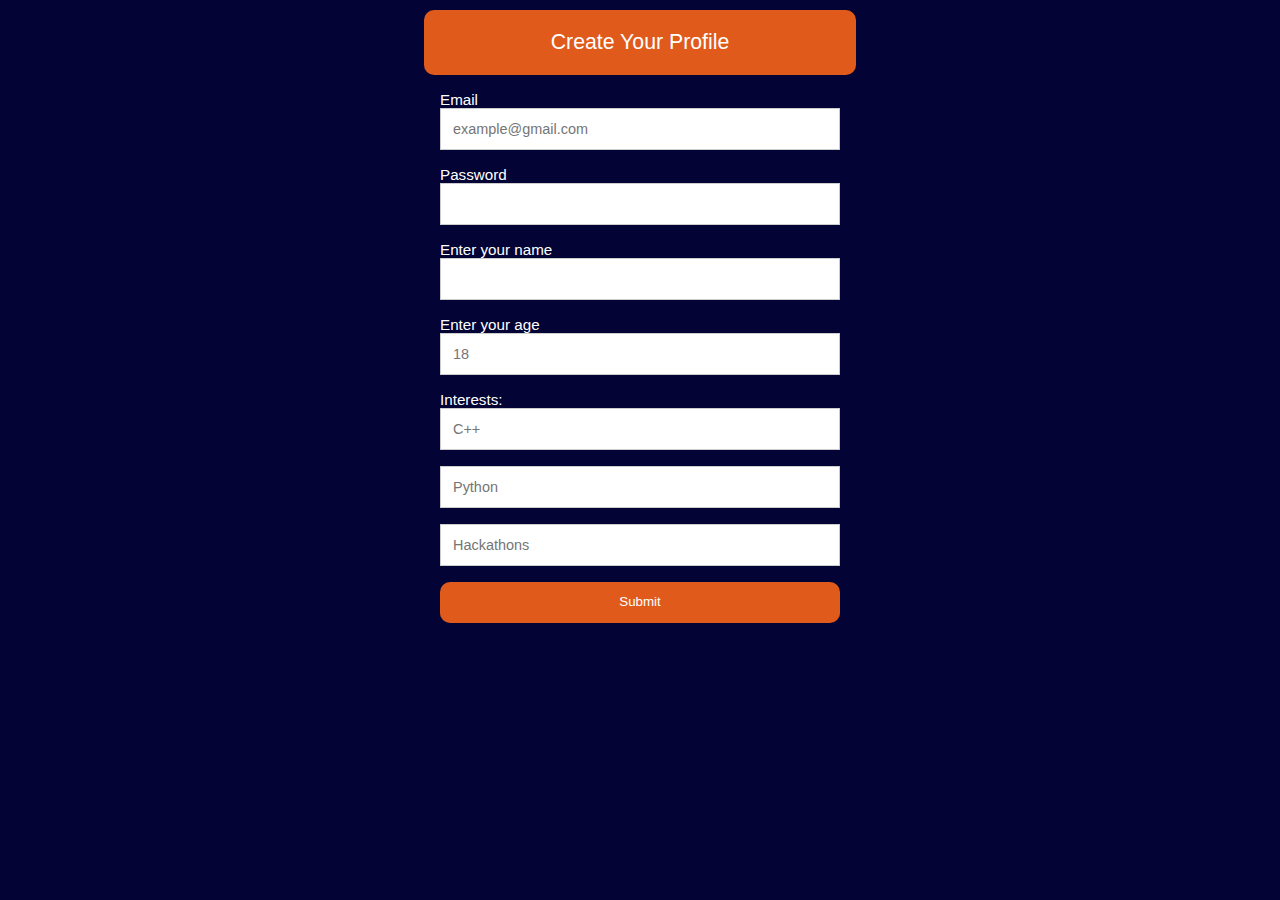
<file: templates/create_account.html>
<!DOCTYPE html>
<html lang="en">
<head>
    <meta charset="UTF-8">
    <meta http-equiv="X-UA-Compatible" content="IE=edge">
    <meta name="viewport" content="width=device-width, initial-scale=1.0">
    <script src="../static/create_user.js" defer></script>
    <link rel="stylesheet" href="../static/form.css">
    <title>Example</title>
</head>

<body class="form-style-6">
    <h1>Create Your Profile</h1>
    <form method="post" action="/signup">
        <div id="user_name">
            <div>
                <label for="user_email">Email</label>
                <input type="text" name="user_email" id="user_email" placeholder="example@gmail.com" required>
            </div>
            <div>
            <label for="user_password">Password</label>
            <input type="password" name="user_password" id="user_password" required>
            </div>
            <div>
            <label for="user_name">Enter your name</label>
            <input type="text" name="user_name" id="user_name" placeholder="" required>
            </div>
            <div>
            <label for="user_age">Enter your age</label>
            <input type="text" name="user_age" id="user_age" placeholder="18" required>
            </div>
        </div>
        <div id="user_interests_container">
            <label>Interests: </label>
            <input type="text" class="user_interest" name="user_interests" placeholder="C++" required>
            <input type="text" class="user_interest" name="user_interests" placeholder="Python" required>
            <input type="text" class="user_interest" name="user_interests" placeholder="Hackathons" required>
        </div>
        <div class="controls">
            <input type="submit" value="Submit" />
        </div>
    </form>
</body>
</html>
</file>
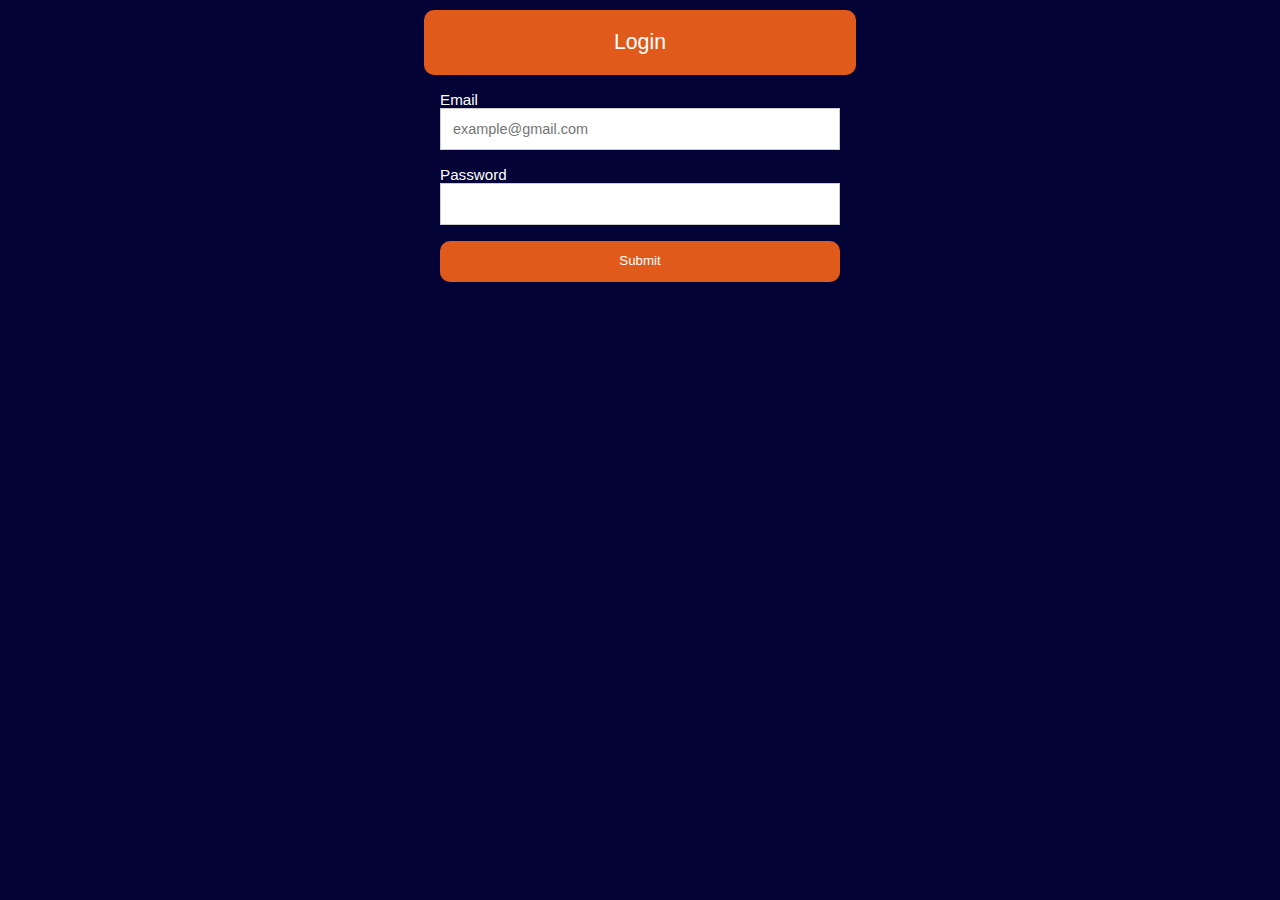
<file: templates/login.html>
<!DOCTYPE html>
<html lang="en">
<head>
    <meta charset="UTF-8">
    <meta http-equiv="X-UA-Compatible" content="IE=edge">
    <meta name="viewport" content="width=device-width, initial-scale=1.0">
    <link rel="stylesheet" href="../static/form.css">
    <title>Example</title>
</head>

<body class="form-style-6">
    <h1>Login</h1>
    <form method="post" action="/login">
        <div id="user_name">
            <div>
                <label for="email">Email</label>
                <input type="text" name="email" id="email" placeholder="example@gmail.com" required>
            </div>
            <div>
            <label for="password">Password</label>
            <input type="password" name="password" id="password" required>
            </div>
            <div>
        <div class="controls">
            <input type="submit" value="Submit" />
        </div>
    </form>
</body>
</html>
</file>
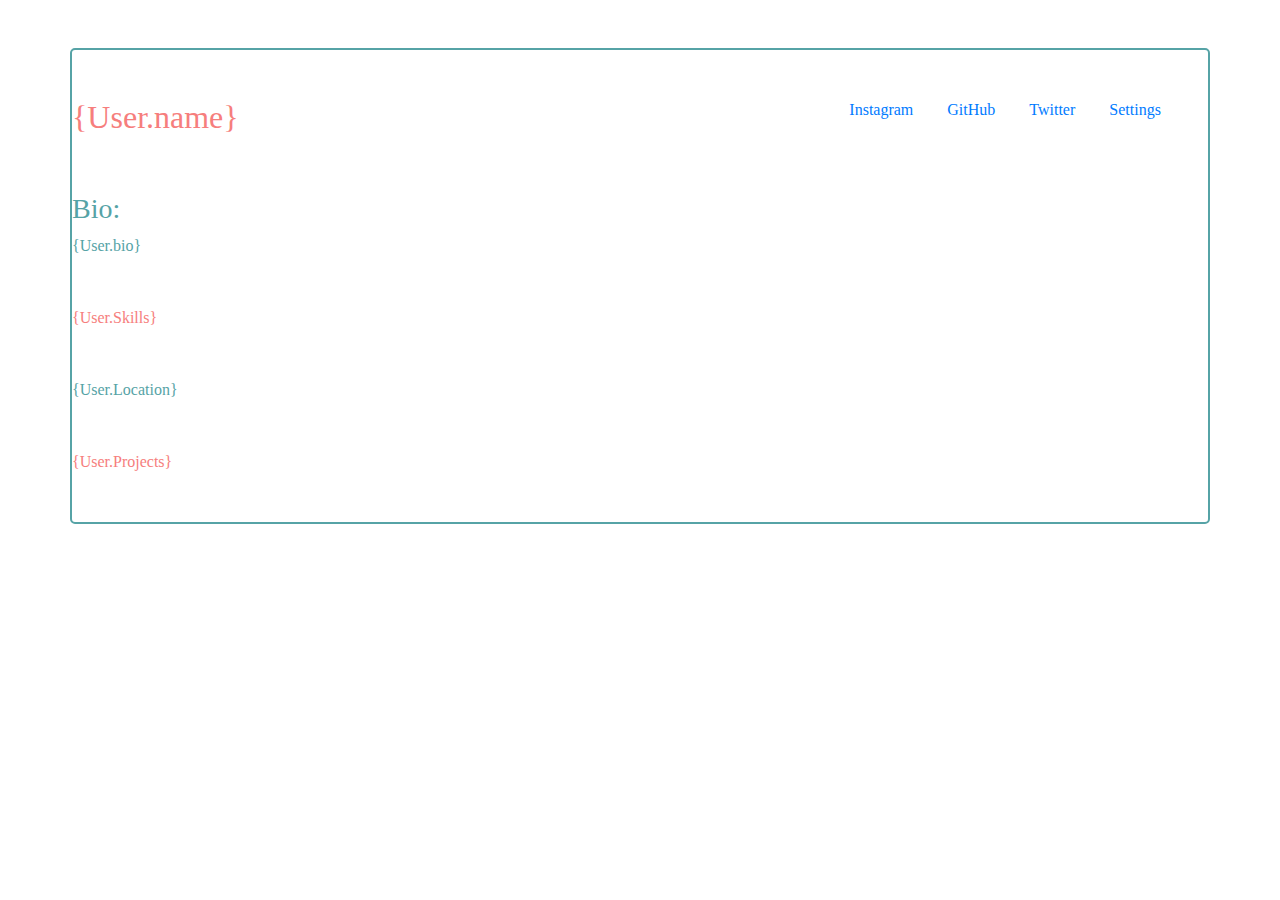
<file: templates/Profile.html>
<!DOCTYPE html>
<html lang="en">
    <head>
        <meta charset="UTF-8">
        <meta http-equiv="X-UA-Compatible" content="IE=edge">
        <meta name="viewport" content="width=device-width, initial-scale=1.0">
        <title>{User.name}'s Profile</title>
        <link rel="stylesheet" href="https://stackpath.bootstrapcdn.com/bootstrap/4.5.2/css/bootstrap.min.css" integrity="sha384-JcKb8q3iqJ61gNV9KGb8thSsNjpSL0n8PARn9HuZOnIxN0hoP+VmmDGMN5t9UJ0Z" crossorigin="anonymous">
        <link rel="stylesheet" href="./Template.css" text="text/css">
    </head>

    <body class="container p-0 pt-5 borderClass">

        <div class="bordering pt-5">
            <div class="row secondaryColor ">
                <h2 class=" col-8">
                    {User.name}
                </h2>

                <!--Possible icons  -->
                <div>
                    <a href="#" class="col-1"> Instagram </a>
                    <a href="#" class="col-1"> GitHub </a>
                    <a href ="#"class="col-1"> Twitter </a>
                    <a href ="#"class="col-1"> Settings</a>
                </div>
            </div>

            <!-- User Bio -->
            <div class="primaryColor pt-5 ">
                <h3>
                    Bio:
                </h3>
                <p class="p-0 m-0">
                    {User.bio} 
                </p>
            </div>

            <!-- Skills location and Projects -->
                <div class="row secondaryColor pt-5 mr-0 ml-0">
                    {User.Skills}
                </div>

                <div class="row primaryColor pt-5 mr-0 ml-0">
                    {User.Location}
                </div>

                <div class="row secondaryColor pt-5 mr-0 ml-0 mb-5">
                    {User.Projects}
            </div>
        </div>
    </body>

</html>
</file>
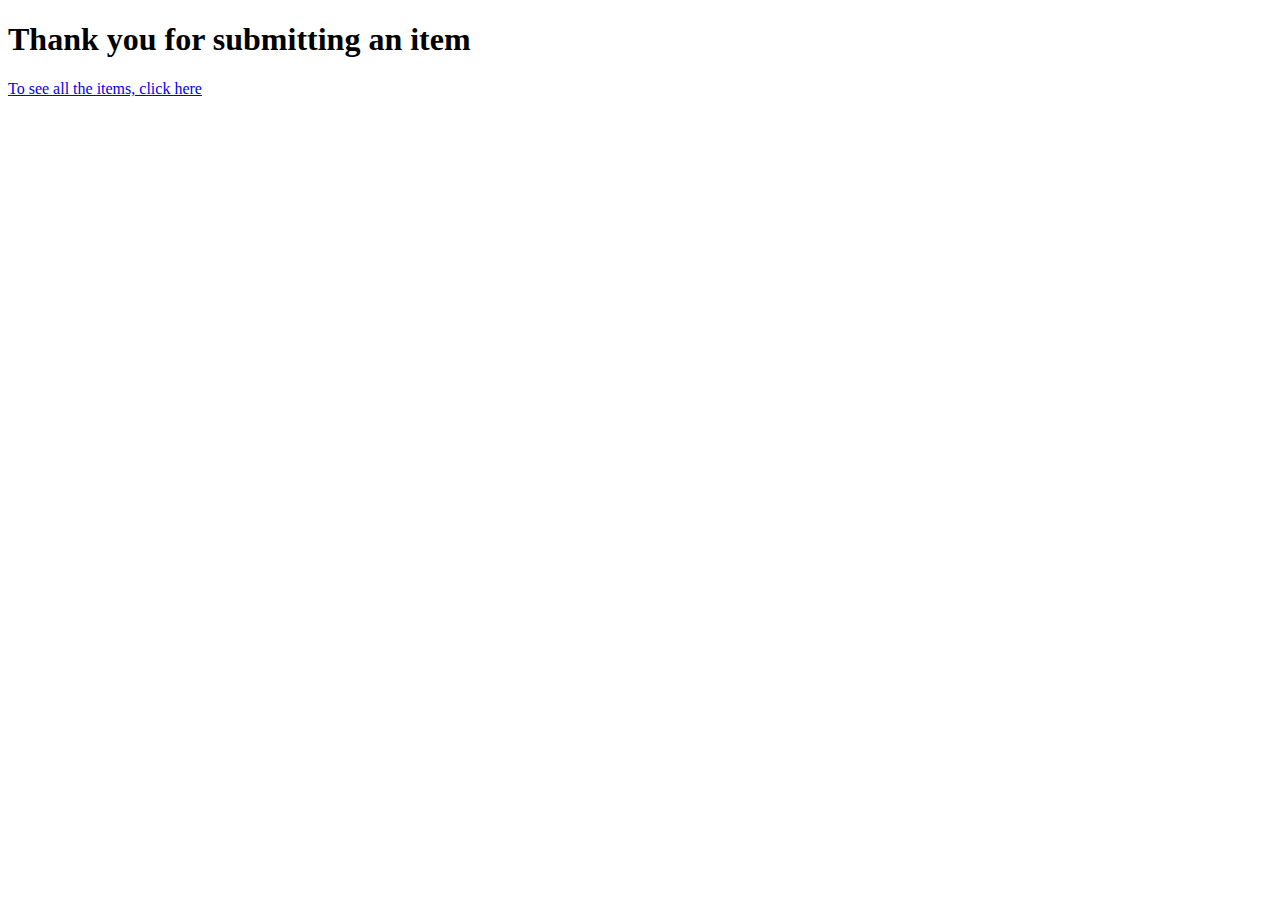
<file: templates/submit_item.html>
<!DOCTYPE html>
<html lang="en">
<head>
    <meta charset="UTF-8">
    <meta http-equiv="X-UA-Compatible" content="IE=edge">
    <meta name="viewport" content="width=device-width, initial-scale=1.0">
    <title>Example</title>
</head>
<body>
    <h1>Thank you for submitting an item</h1>
    <a href="{{url_for('items')}}">To see all the items, click here</a>
</body>
</html>
</file>
<file: static/form.css>
label {
    color: white;
}

h1 {
    border-radius: 10px;
}

input[type=submit] {
    border-radius: 10px;
}

.form-style-6{
	font: 95% Arial, Helvetica, sans-serif;
	max-width: 400px;
	margin: 10px auto;
	padding: 16px;
	background: rgb(3, 3, 53);
}
.form-style-6 h1{
	background: #e05a1c;
	padding: 20px 0;
	font-size: 140%;
	font-weight: 300;
	text-align: center;
	color: #fff;
	margin: -16px -16px 16px -16px;
}
.form-style-6 input[type="text"],
.form-style-6 input[type="date"],
.form-style-6 input[type="datetime"],
.form-style-6 input[type="email"],
.form-style-6 input[type="number"],
.form-style-6 input[type="search"],
.form-style-6 input[type="time"],
.form-style-6 input[type="url"],
.form-style-6 input[type="password"],
.form-style-6 textarea,
.form-style-6 select 
{
	-webkit-transition: all 0.30s ease-in-out;
	-moz-transition: all 0.30s ease-in-out;
	-ms-transition: all 0.30s ease-in-out;
	-o-transition: all 0.30s ease-in-out;
	outline: none;
	box-sizing: border-box;
	-webkit-box-sizing: border-box;
	-moz-box-sizing: border-box;
	width: 100%;
	background: #fff;
	margin-bottom: 4%;
	border: 1px solid #ccc;
	padding: 3%;
	color: #555;
	font: 95% Arial, Helvetica, sans-serif;
}
.form-style-6 input[type="text"]:focus,
.form-style-6 input[type="date"]:focus,
.form-style-6 input[type="datetime"]:focus,
.form-style-6 input[type="email"]:focus,
.form-style-6 input[type="number"]:focus,
.form-style-6 input[type="search"]:focus,
.form-style-6 input[type="time"]:focus,
.form-style-6 input[type="url"]:focus,
.form-style-6 textarea:focus,
.form-style-6 select:focus
{
	box-shadow: 0 0 5px #e05a1c;
	padding: 3%;
	border: 1px solid #e05a1c;
}

.form-style-6 input[type="submit"],
.form-style-6 input[type="button"]{
	box-sizing: border-box;
	-webkit-box-sizing: border-box;
	-moz-box-sizing: border-box;
	width: 100%;
	padding: 3%;
	background: #e05a1c;
	border-bottom: 2px solid #e05a1c;
	border-top-style: none;
	border-right-style: none;
	border-left-style: none;	
	color: #fff;
}
.form-style-6 input[type="submit"]:hover,
.form-style-6 input[type="button"]:hover{
	background: #cf551c;
}
</file>
<file: templates/Template.css>
.primaryColor{
    color: #56A3A6;
    font-family: Garamond;
}

.secondaryColor{
    color: #F67E7D;
    font-family: Garamond;
}

.white{
    color:  #FFFF
}

.bordering{
    border: 2px solid #56A3A6;
    border-radius: 5px;
}
</file>
